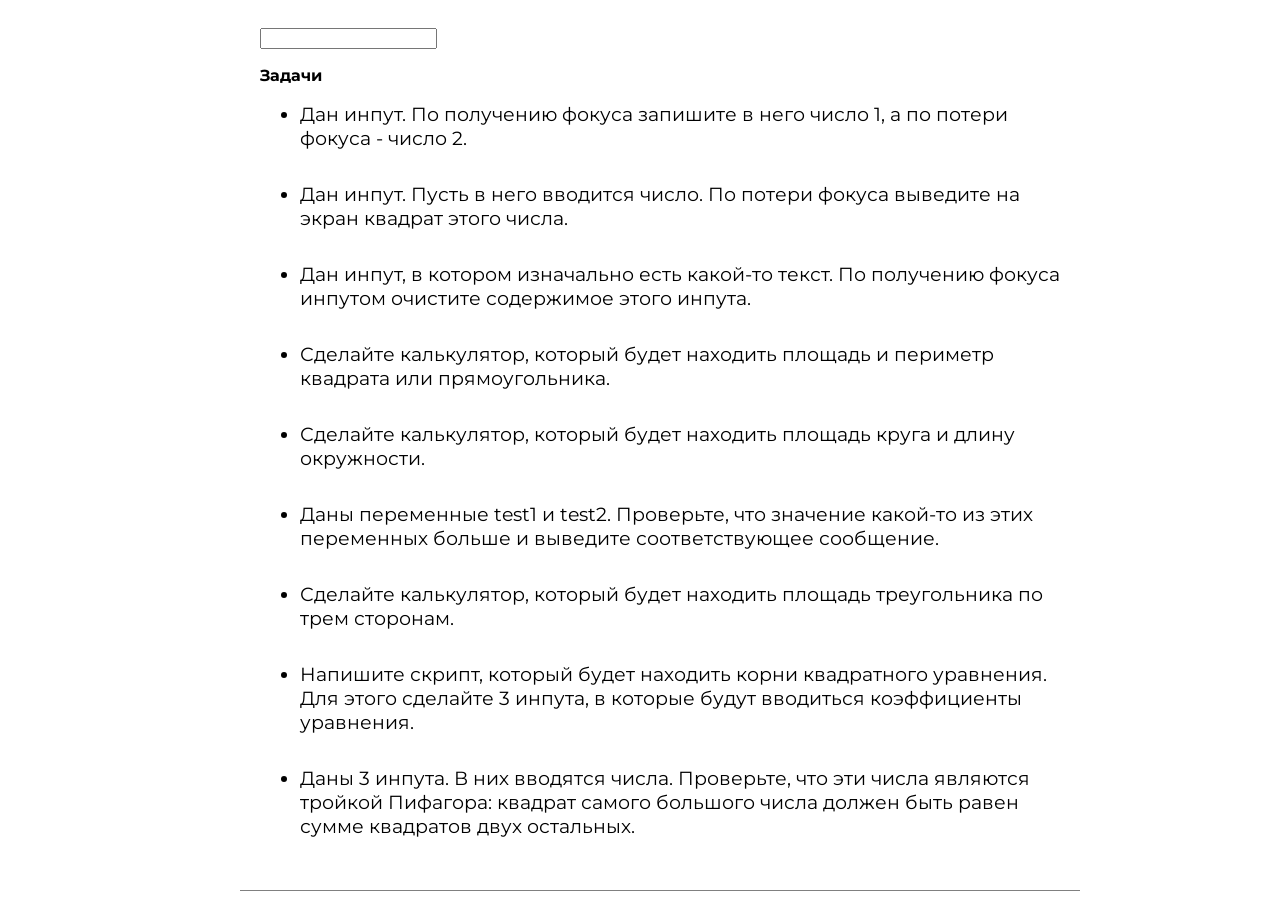
<file: index.html>
<!DOCTYPE html>
<html lang="en">
<head>
    <meta charset="UTF-8">
    <meta name="viewport" content="width=device-width, initial-scale=1.0">
    <title>Document</title>
    
    <link rel="preconnect" href="https://fonts.googleapis.com">
    <link rel="preconnect" href="https://fonts.gstatic.com" crossorigin>
    <link href="https://fonts.googleapis.com/css2?family=Montserrat:ital,wght@0,100..900;1,100..900&display=swap" rel="stylesheet">
    <link rel="stylesheet" href="style.css">
</head>
<body>
    <div class="wrapper">
        
        
        

        
        <section class="block">
            
          <input id="elem" value="">  
          <p id="text"></p>
          <h3>Задачи</h3>
          <ul>
            <li>Дан инпут. По получению фокуса запишите в него число 1, а по потери фокуса - число 2.</li>
            <li>Дан инпут. Пусть в него вводится число. По потери фокуса выведите на экран квадрат этого числа.</li>
            <li>Дан инпут, в котором изначально есть какой-то текст. По получению фокуса инпутом очистите содержимое этого инпута.</li>
            <li>Сделайте калькулятор, который будет находить площадь и периметр квадрата или прямоугольника.</li>
            <li>Сделайте калькулятор, который будет находить площадь круга и длину окружности.</li>
            <li>Даны переменные test1 и test2. Проверьте, что значение какой-то из этих переменных больше и выведите соответствующее сообщение.</li>
            <li>Сделайте калькулятор, который будет находить площадь треугольника по трем сторонам.</li>
            <li>Напишите скрипт, который будет находить корни квадратного уравнения. Для этого сделайте 3 инпута, в которые будут вводиться коэффициенты уравнения.</li>
            <li>Даны 3 инпута. В них вводятся числа. Проверьте, что эти числа являются тройкой Пифагора: квадрат самого большого числа должен быть равен сумме квадратов двух остальных.</li>
            
            
          </ul>
        </section>
    </div>

</body>
<script src="script.js"></script>
</html>
</file>
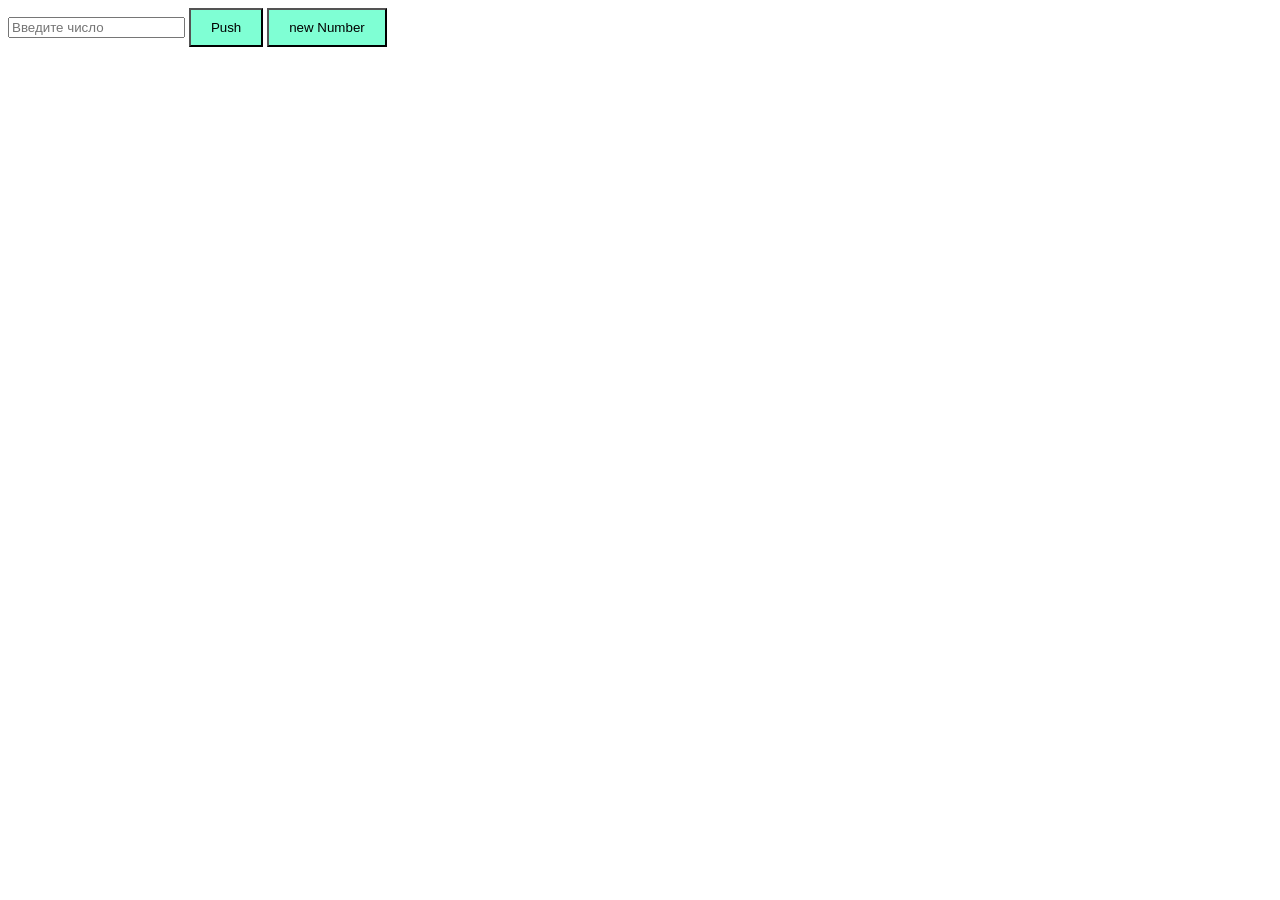
<file: number.html>
<!DOCTYPE html>
<html lang="en">
<head>
    <meta charset="UTF-8">
    <meta name="viewport" content="width=device-width, initial-scale=1.0">
    <title>Document</title>
    <link rel="stylesheet" href="style.css">
</head>
<body>
    <input type='text' placeholder='Введите число'>
    <button class="btn">Push</button>
    <button class="btn" id="again">new Number</button>
<p></p>
</body>
<script src="number.js"></script>
</html>
</file>
<file: style.css>
body{
    font-size: 14px;  
    font-family: "Montserrat", sans-serif;
    font-optical-sizing: auto;
    font-weight:400;
    font-style: normal;
  }

.wrapper{
    width: 800px;
    
    display: flex;
    flex-direction: column;
    justify-content: space-between;
    margin: 0 auto;
}
section{
    width: 100%;
    
    border-bottom: 1px solid gray;
    padding: 20px;
    

}
.btn{
    
    background-color: aquamarine;
    padding: 10px 20px;
}
.problem{
    display: none;
}
.open{
    display: block;
    font-size: 1.2rem;
}
.prob{
    padding-top: 1.1rem;
}
a{
    display: block;
    margin-bottom: 1.2rem;
}
li{
    font-size: 1.2rem;
    margin-bottom: 2rem;
}
</file>
